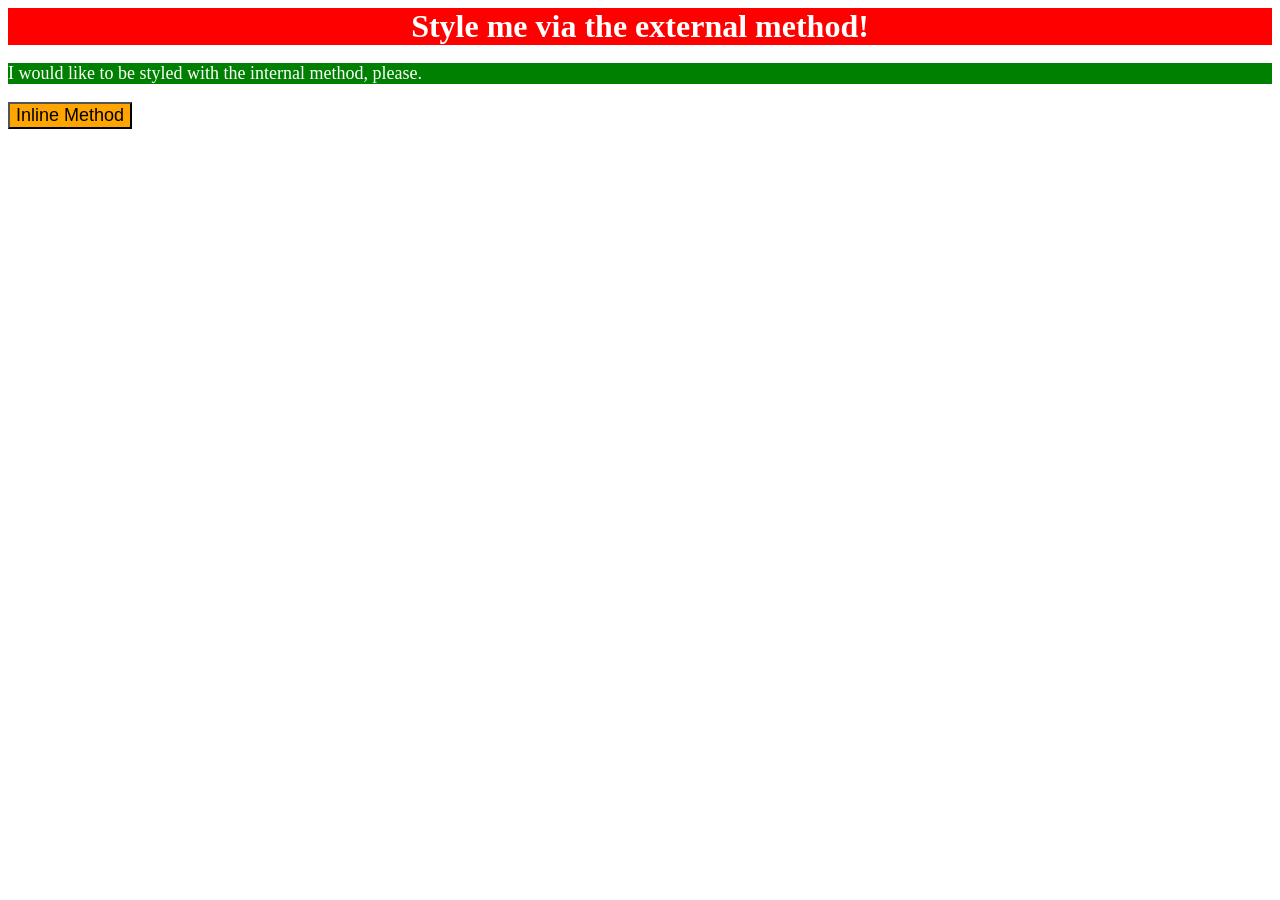
<file: foundations/intro-to-css/01-css-methods/index.html>
<!DOCTYPE html>
<html lang="en">
  <head>
    <meta charset="UTF-8">
    <meta http-equiv="X-UA-Compatible" content="IE=edge">
    <meta name="viewport" content="width=device-width, initial-scale=1.0">
    <link rel="stylesheet" href="styles.css">
    <style>
    
    P {
        background-color: green;
        color: white;
        font-size: 18px;
      }
    </style>
    <title>Methods for Adding CSS</title>
  </head>
  <body>
    <div>Style me via the external method!</div>
    <p>I would like to be styled with the internal method, please.</p>
    <button style="background-color: orange;font-size: 18px;">Inline Method</button>
  </body>
</html>
</file>
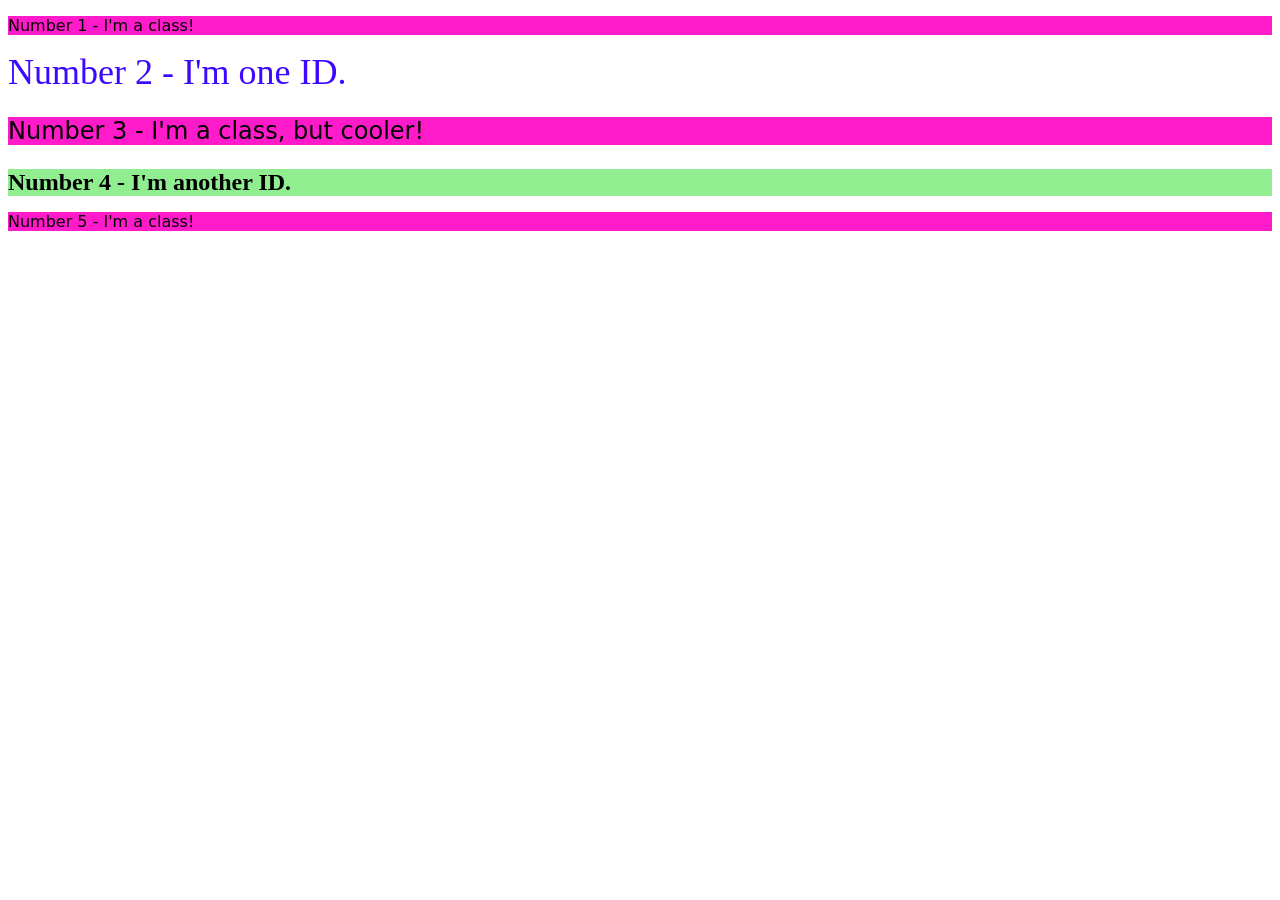
<file: foundations/intro-to-css/02-class-id-selectors/index.html>
<!DOCTYPE html>
<html lang="en">
  <head>
    <meta charset="UTF-8">
    <meta http-equiv="X-UA-Compatible" content="IE=edge">
    <meta name="viewport" content="width=device-width, initial-scale=1.0">
    <title>Class and ID Selectors</title>
    <link rel="stylesheet" href="style.css">
  </head>
  <body>
    <p class="share1">Number 1 - I'm a class!</p>
    <div id="second2">Number 2 - I'm one ID.</div>
    <p class="share1 only3" >Number 3 - I'm a class, but cooler!</p>
    <div id="fourth4">Number 4 - I'm another ID.</div>
    <p class="share1">Number 5 - I'm a class!</p>
  </body>
</html>
</file>
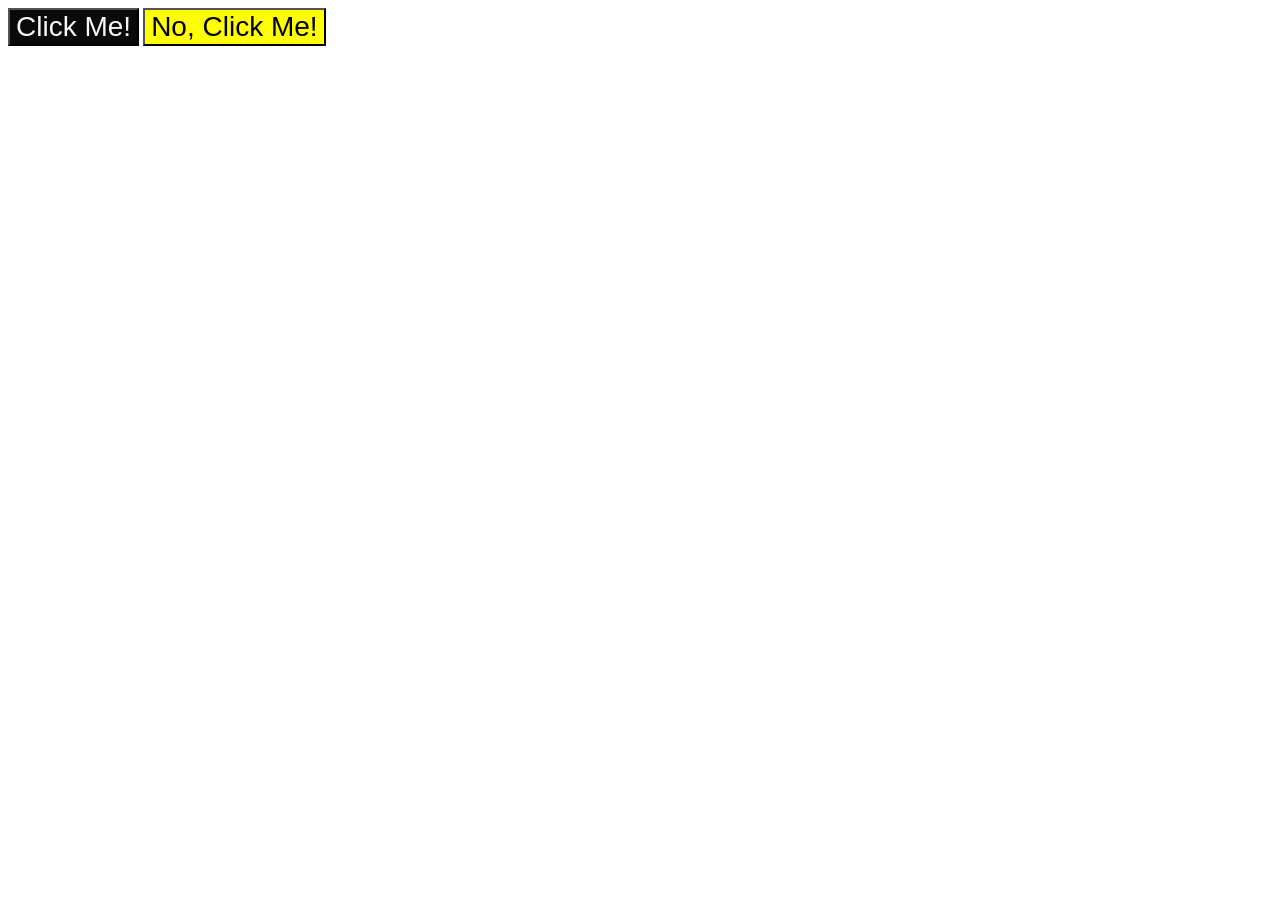
<file: foundations/intro-to-css/03-grouping-selectors/index.html>
<!DOCTYPE html>
<html lang="en">
  <head>
    <meta charset="UTF-8">
    <meta http-equiv="X-UA-Compatible" content="IE=edge">
    <meta name="viewport" content="width=device-width, initial-scale=1.0">
    <title>Grouping Selectors</title>
    <link rel="stylesheet" href="style.css">
  </head>
  <body>
    <button class="first">Click Me!</button>
    <button class="second">No, Click Me!</button>
  </body>
</html>
</file>
<file: foundations/intro-to-css/01-css-methods/styles.css>
/* styles.css */

div {
  color: white;
  background-color: red;
  font-size: 32px;
  text-align: center;
  font-weight: bold;
}
</file>
<file: foundations/intro-to-css/02-class-id-selectors/style.css>
/* Add CSS Styling */
.share1 {

background-color: #ff00c3e4;
font-family: Verdana, "DejaVu Sans", sans-serif;

}

#second2 {
    color: rgba(55, 0, 255, 0.97);
    font-size: 36px;
}

.only3 {
    font-size: 24px;
}

#fourth4 {
    background-color: rgb(144, 238, 144);
    font-size: 24px;
    font-weight: bold;

}
</file>
<file: foundations/intro-to-css/03-grouping-selectors/style.css>
/* Add CSS Styling */
.first,.second {
    font-size: 28px;
    font-family:  Helvetica,"Times New Roman", sans-serif;
}

.first {
    background-color: rgba(0, 0, 0, 0.959);
    color: rgba(255, 255, 255, 0.971);
}

.second {
    background-color: rgba(255, 255, 0, 0.997);
}
</file>
